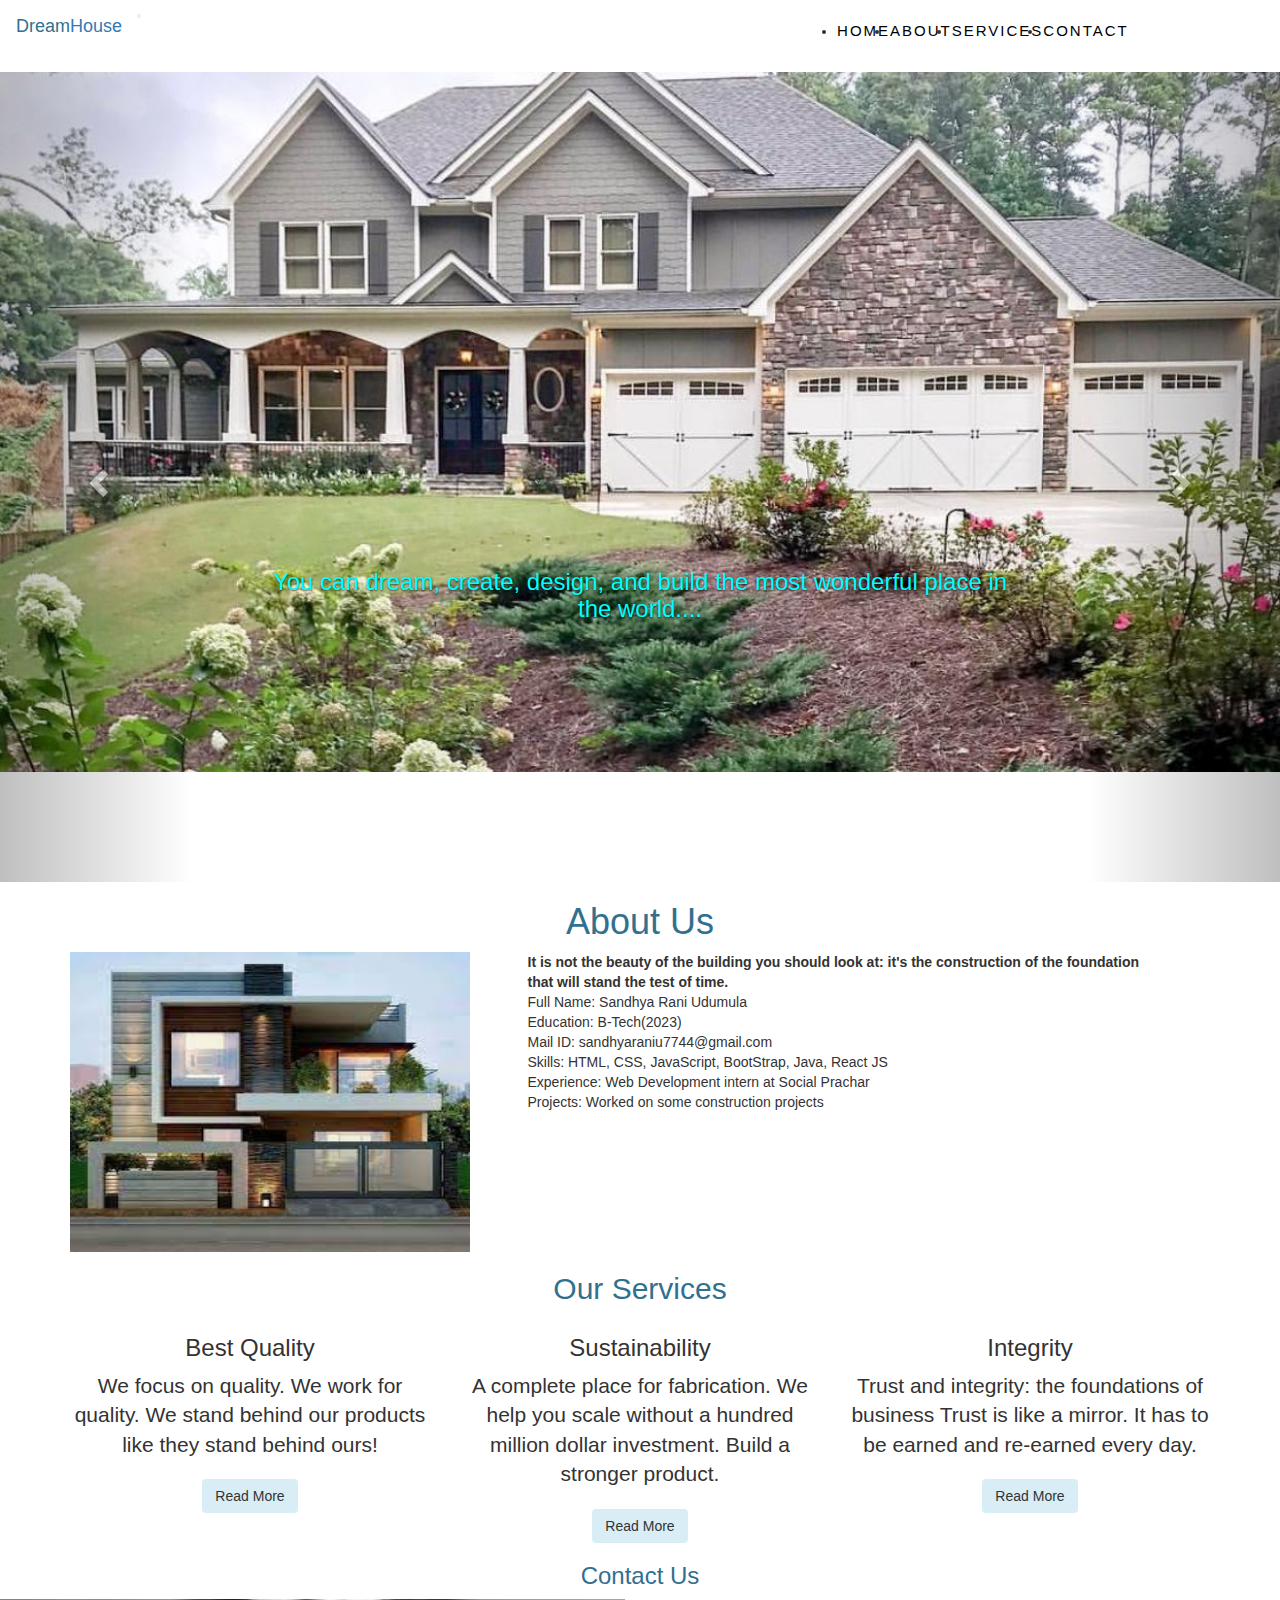
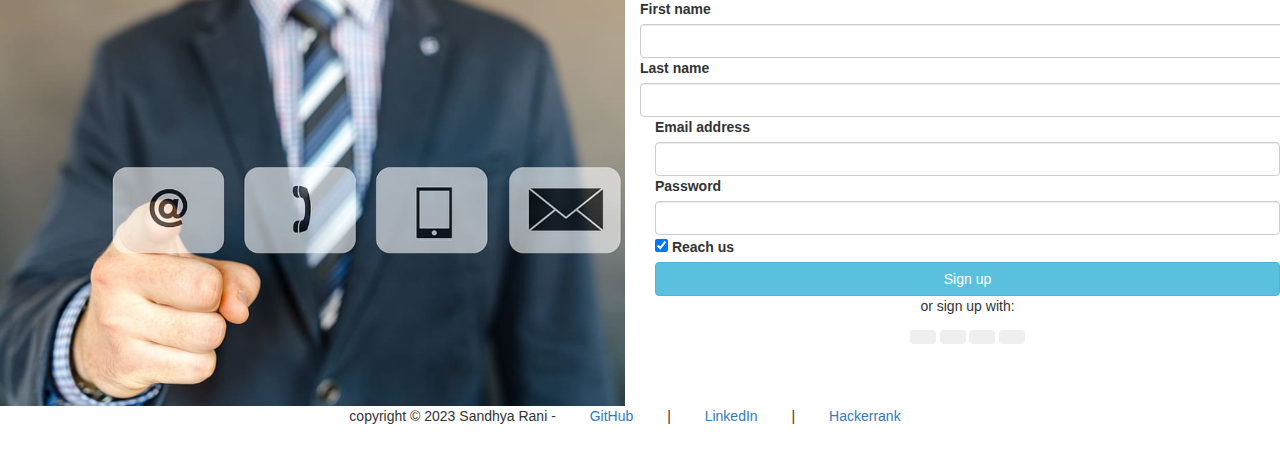
<file: index.html>
<!DOCTYPE html>
<html lang="en">
<head>
    <meta charset="UTF-8">
    <meta name="viewport" content="width=device-width, initial-scale=1.0">
    <title>Dream House</title>

    <link href="https://cdn.jsdelivr.net/npm/bootstrap@5.2.3/dist/css/bootstrap.min.css" rel="stylesheet" integrity="sha384-rbsA2VBKQhggwzxH7pPCaAqO46MgnOM80zW1RWuH61DGLwZJEdK2Kadq2F9CUG65" crossorigin="anonymous">

    <link rel="stylesheet" href="https://cdnjs.cloudflare.com/ajax/libs/font-awesome/6.4.2/css/all.min.css" integrity="sha512-z3gLpd7yknf1YoNbCzqRKc4qyor8gaKU1qmn+CShxbuBusANI9QpRohGBreCFkKxLhei6S9CQXFEbbKuqLg0DA==" crossorigin="anonymous" referrerpolicy="no-referrer" />
    <!-- CSS links -->
    <link rel="stylesheet" href="https://maxcdn.bootstrapcdn.com/bootstrap/3.4.1/css/bootstrap.min.css">
    <script src="https://ajax.googleapis.com/ajax/libs/jquery/3.6.4/jquery.min.js"></script>
    <script src="https://maxcdn.bootstrapcdn.com/bootstrap/3.4.1/js/bootstrap.min.js"></script>
    <link rel="stylesheet" href="style.css">
</head>
<body>
  <header>
    <nav class="navbar navbar-expand-lg navbar-light text-white-50 mb-3">
    <a class="navbar-brand" href="#"><span class="text-info">Dream</span>House</a>
    <button class="navbar-toggler" type="button" data-toggle="collapse" data-target="#navbarTogglerDemo02" aria-controls="navbarTogglerDemo02" aria-expanded="false" aria-label="Toggle navigation">
      <span class="navbar-toggler-icon"></span>
    </button>
  
    <div class="collapse navbar-collapse" id="navbarTogglerDemo02">
      <ul class="navbar-nav mr-auto mt-2 mt-lg-0" id="navb">
        <li class="nav-item active">
          <a class="nav-link" href="#">Home <span class="sr-only">(current)</span></a>
        </li>
        <li class="nav-item">
          <a class="nav-link" href="about.html">About</a>
        </li>
        <li class="nav-item">
          <a class="nav-link" href="services.html">Services</a>
        </li>
        <li class="nav-item">
          <a class="nav-link" href="contact.html">Contact</a>
        </li>
        
      </ul>
    </div>
  </nav>
  
</header>  

    <!-- Slideshow starts from here -->
    <div class="slideshower">
      <div id="myCarousel" class="carousel slide" data-ride="carousel">
        <!-- Indicators -->
        <ol class="carousel-indicators">
          <li data-target="#myCarousel" data-slide-to="0" class="active"></li>
          <li data-target="#myCarousel" data-slide-to="1"></li>
          <li data-target="#myCarousel" data-slide-to="2"></li>
        </ol>
    
        <!-- Wrapper for slides -->
        <div class="carousel-inner">
    
          <div class="item active">
            <img src="images/home-2.jpg" class="d-block w-100" alt="" style="width:100%;">
            <div class="carousel-caption">
              <h3>You can dream, create, design, and build the most wonderful place in the world....</h3>
            </div>
          </div>
    
          <div class="item">
            <img src="images/home-1.jpg" alt="home" style="width:100%;">
            <div class="carousel-caption">
              <h3>Create with the heart, build with the mind.</h3>
            </div>
          </div>
        
          <div class="item">
            <img src="images/home-3.jpg" alt="New home" style="width:100%;">
            <div class="carousel-caption">
              <h3>Building is about getting around the obstacles that are presented to you.</h3>
            </div>
          </div>
      
        </div>
    
        <!-- Left and right controls -->
        <a class="left carousel-control" href="#myCarousel" data-slide="prev">
          <span class="glyphicon glyphicon-chevron-left"></span>
          <span class="sr-only">Previous</span>
        </a>
        <a class="right carousel-control" href="#myCarousel" data-slide="next">
          <span class="glyphicon glyphicon-chevron-right"></span>
          <span class="sr-only">Next</span>
        </a>
      </div>
    </div>
    <!-- Slideshow ends here -->


     <!-- about section starts -->
     <div class="container p-0" id="about">
      <h1 style="text-align: center;" class="text-info">About Us</h1>
      <div class="row">

          <div class="col-lg-5 col-md-2">
              <img class="img-fluid" src="images/about.jpeg" alt="image" id="aboutImage">
          </div>

          <div class="col-lg-6 col-md-4 p-md-3">
              <div class="row">
                
                <div class="row">
                  <div class="col-md mb-3 p-sm-2" id="quote">
                    It is not the beauty of the building you should look at: it's the construction of the foundation that will stand the test of time.                  
                  </div>
                </div> 

                <div class="row">
                    <div class="col-md mb-3">
                        Full Name: Sandhya Rani Udumula
                    </div>
                </div>    

                <div class="row">
                    <div class="col-md mb-3">
                        Education: B-Tech(2023)
                    </div>
                </div>
                
                <div class="row">
                    <div class="col-md mb-3">
                        Mail ID: sandhyaraniu7744@gmail.com
                    </div>
                </div>

                <div class="row">
                    <div class="col-md mb-3">
                        Skills: HTML, CSS, JavaScript, BootStrap, Java, React JS
                    </div>
                </div>

                <div class="row">
                    <div class="col-md mb-3">
                        Experience: Web Development intern at Social Prachar
                    </div>
                </div>

                <div class="row">
                    <div class="col-md mb-3">
                        Projects: Worked on some construction projects
                    </div>
                </div>

              </div>    

              

          </div>  
      </div>
  </div>
  <!-- about section Ends -->

  <!-- services section Starts from here -->
  <section class="services section-padding" id="services">
    <div class="container">
        <div class="row">
            <div class="col-md-12">
                <div class="section-header text-center pb-5">
                    <h2 class="text-info">Our Services</h2>
                </div>
              </div>
          </div>
          <div class="row">
            <div class="col-12 col-md-12 col-lg-4">
                <div class="card text-white text-center bg-dark pb-2">
                    <div class="card-body">
                        <h3 class="card-title">Best Quality</h3>
                        <p class="lead">
                          We focus on quality.
                          We work for quality.
                          We stand behind our products like they stand behind ours!
                        </p>
                        <button class="btn bg-info text-dark">Read More</button>
                    </div>
                </div>
            </div>
              <div class="col-12 col-md-12 col-lg-4">
                  <div class="card text-white text-center bg-dark pb-2">
                      <div class="card-body">
                          <h3 class="card-title">Sustainability</h3>
                          <p class="lead">A complete place for fabrication.
                            We help you scale without a hundred million dollar investment.
                            Build a stronger product.</p>
                          <button class="btn bg-info text-dark">Read More</button>
                      </div>
                  </div>
              </div>
              <div class="col-12 col-md-12 col-lg-4">
                  <div class="card text-white text-center bg-dark pb-2">
                      <div class="card-body">
                          <h3 class="card-title">Integrity</h3>
                          <p class="lead">Trust and integrity: the foundations of business
                            Trust is like a mirror. It has to be earned and re-earned every day.
                            </p>
                          <button class="btn bg-info text-dark">Read More</button>
                      </div>
                  </div>
              </div>
          </div>
      </div>
  </section>
<!-- services section Ends here -->


<!-- Contact page starts from here -->
<h3 class="text-center text-info">Contact Us</h3>
<div class="cont p-5">
    <div class="row">

        <div class="col-lg-6 col-md-5 ">
            <img class="img-fluid" src="images/contact.png" alt="contact us image" style="width: 100%; height: 100%;">
        </div>
        
        <div class="col-lg-6 col-md-5 ">
            <form >
                <!-- 2 column grid layout with text inputs for the first and last names -->
                <div class="row mb-4">
                    <div class="col">
                        <div class="form-outline">
                            <label class="form-label" for="form3Example1">First name</label>
                            <input type="text" id="form3Example1" class="form-control" />
                        </div>
                    </div>
                    <div class="col">
                        <div class="form-outline">
                            <label class="form-label" for="form3Example2">Last name</label>
                            <input type="text" id="form3Example2" class="form-control" />
                        </div>
                    </div>
                </div>
            
                <!-- Email input -->
                <div class="form-outline mb-4">
                    <label class="form-label" for="form3Example3">Email address</label>
                    <input type="email" id="form3Example3" class="form-control" />
                </div>
            
                <!-- Password input -->
                <div class="form-outline mb-4">
                    <label class="form-label" for="form3Example4">Password</label>
                    <input type="password" id="form3Example4" class="form-control" />
                </div>
            
                <!-- Checkbox -->
                <div class="form-check d-flex justify-content-center mb-4">
                    <input class="form-check-input me-2" type="checkbox" value="" id="form2Example33" checked />
                    <label class="form-check-label" for="form2Example33">Reach us</label>
                </div>
            
                <!-- Submit button -->
                <button type="submit" class="btn btn-info btn-block mb-4" >Sign up</button>
            
                <!-- Register buttons -->
                <div class="text-center">
                    <p>or sign up with:</p>
                    <button type="button" class="btn btn-secondary btn-floating mx-1">
                        <a href="https://www.facebook.com/" style="color: inherit;"><i class="fab fa-facebook-f"></i></a>
                    </button>
                
                    <button type="button" class="btn btn-secondary btn-floating mx-1">
                        <a href="https://www.google.com/" style="color: inherit;"><i class="fab fa-google"></i></a>
                    </button>
                
                    <button type="button" class="btn btn-secondary btn-floating mx-1">
                        <a href="https://www.twitter.com/" style="color: inherit;"><i class="fab fa-twitter"></i></a>
                    </button>
                
                    <button type="button" class="btn btn-secondary btn-floating mx-1">
                        <a href="https://www.github.com/" style="color: inherit;"><i class="fab fa-github"></i></a>
                    </button>
                </div>

            </form>

        </div>

    </div>
</div>
    
<!-- Contact page ends here -->
  
<!-- footer starts from here -->
<footer class="bg-dark text-white-50 text-center mt-5 p-4" id="footer">
  copyright &copy; 2023 Sandhya Rani - <a href="https://github.com/Sandhya990" class="text-white-50">GitHub</a> | <a href="https://www.linkedin.com/in/sandhya-rani-udumula77443" class="text-white-50">LinkedIn</a> | <a href="https://www.hackerrank.com/sandhyaraniu7744" class="text-white-50">Hackerrank</a>
</footer>
<!-- Footer ends here -->
  <script src="js/bootstrap.bundle.min.js"></script>
</body>
</html>
</file>
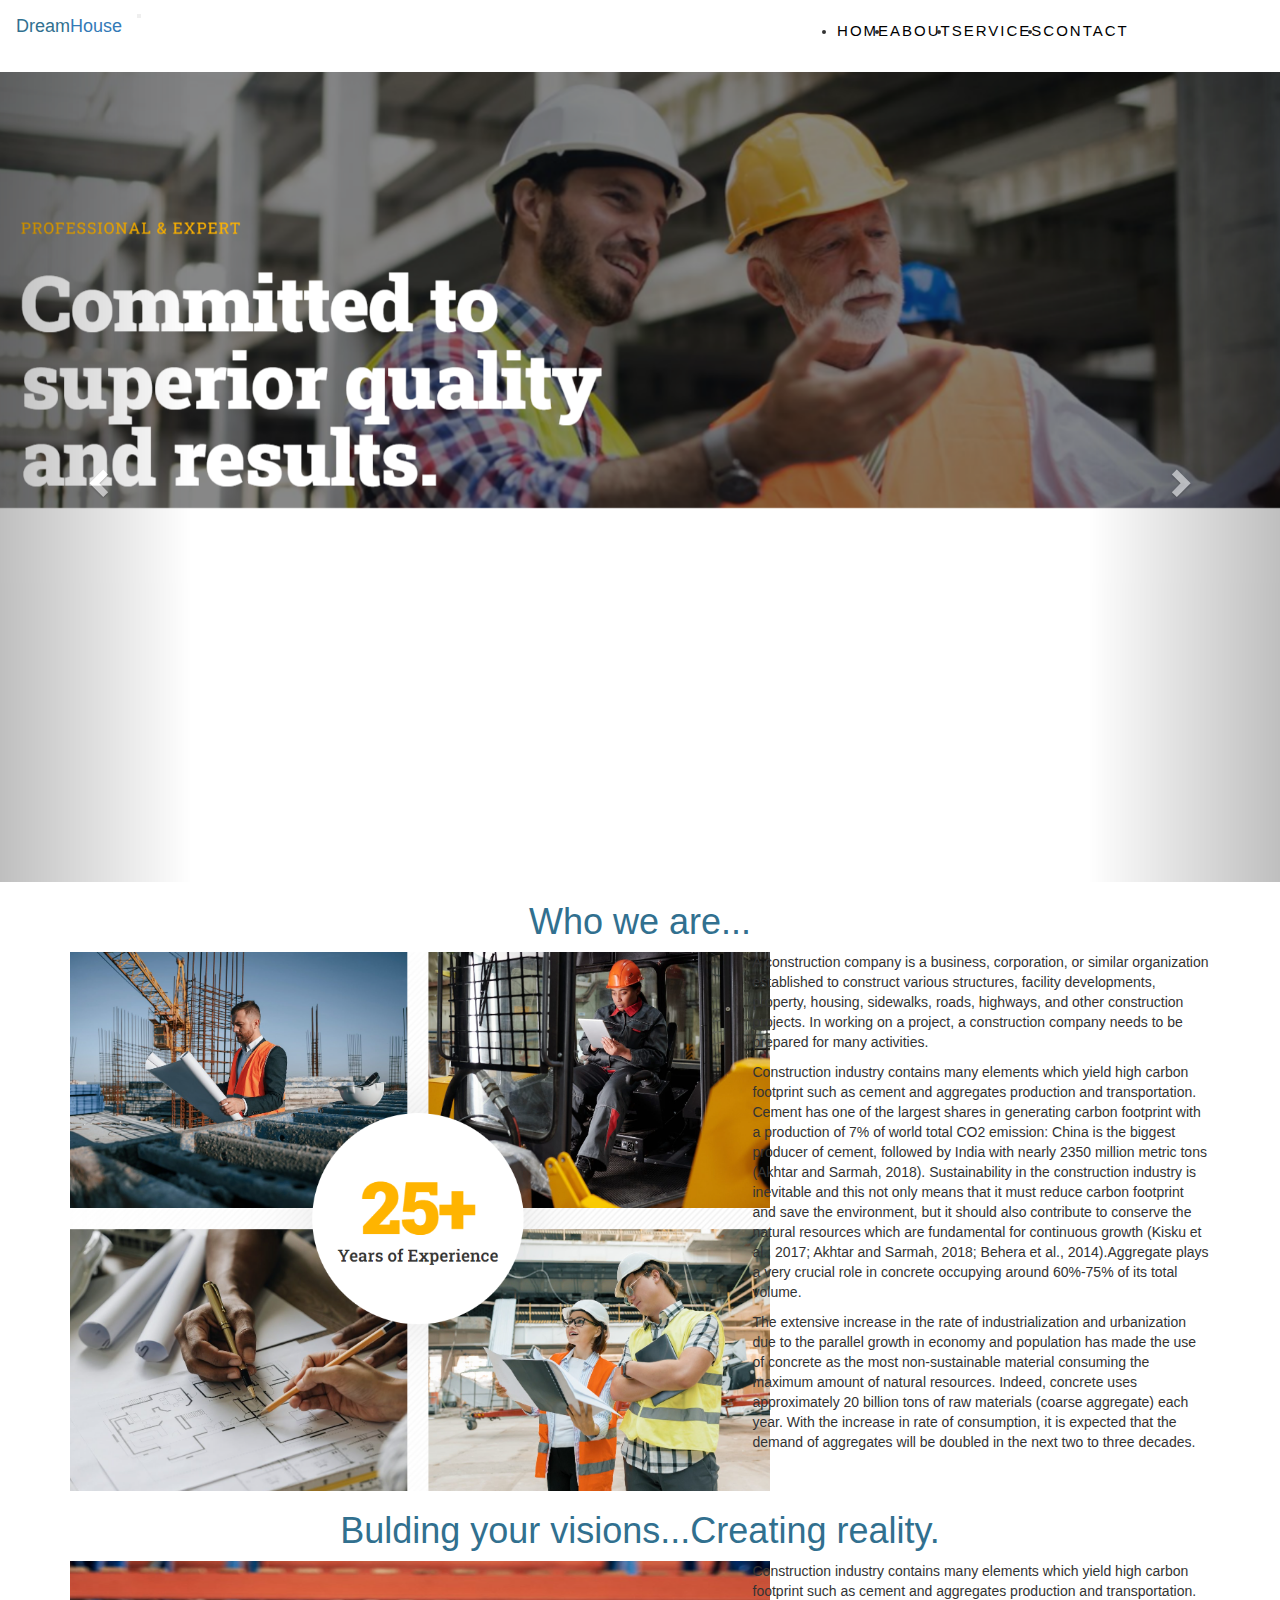
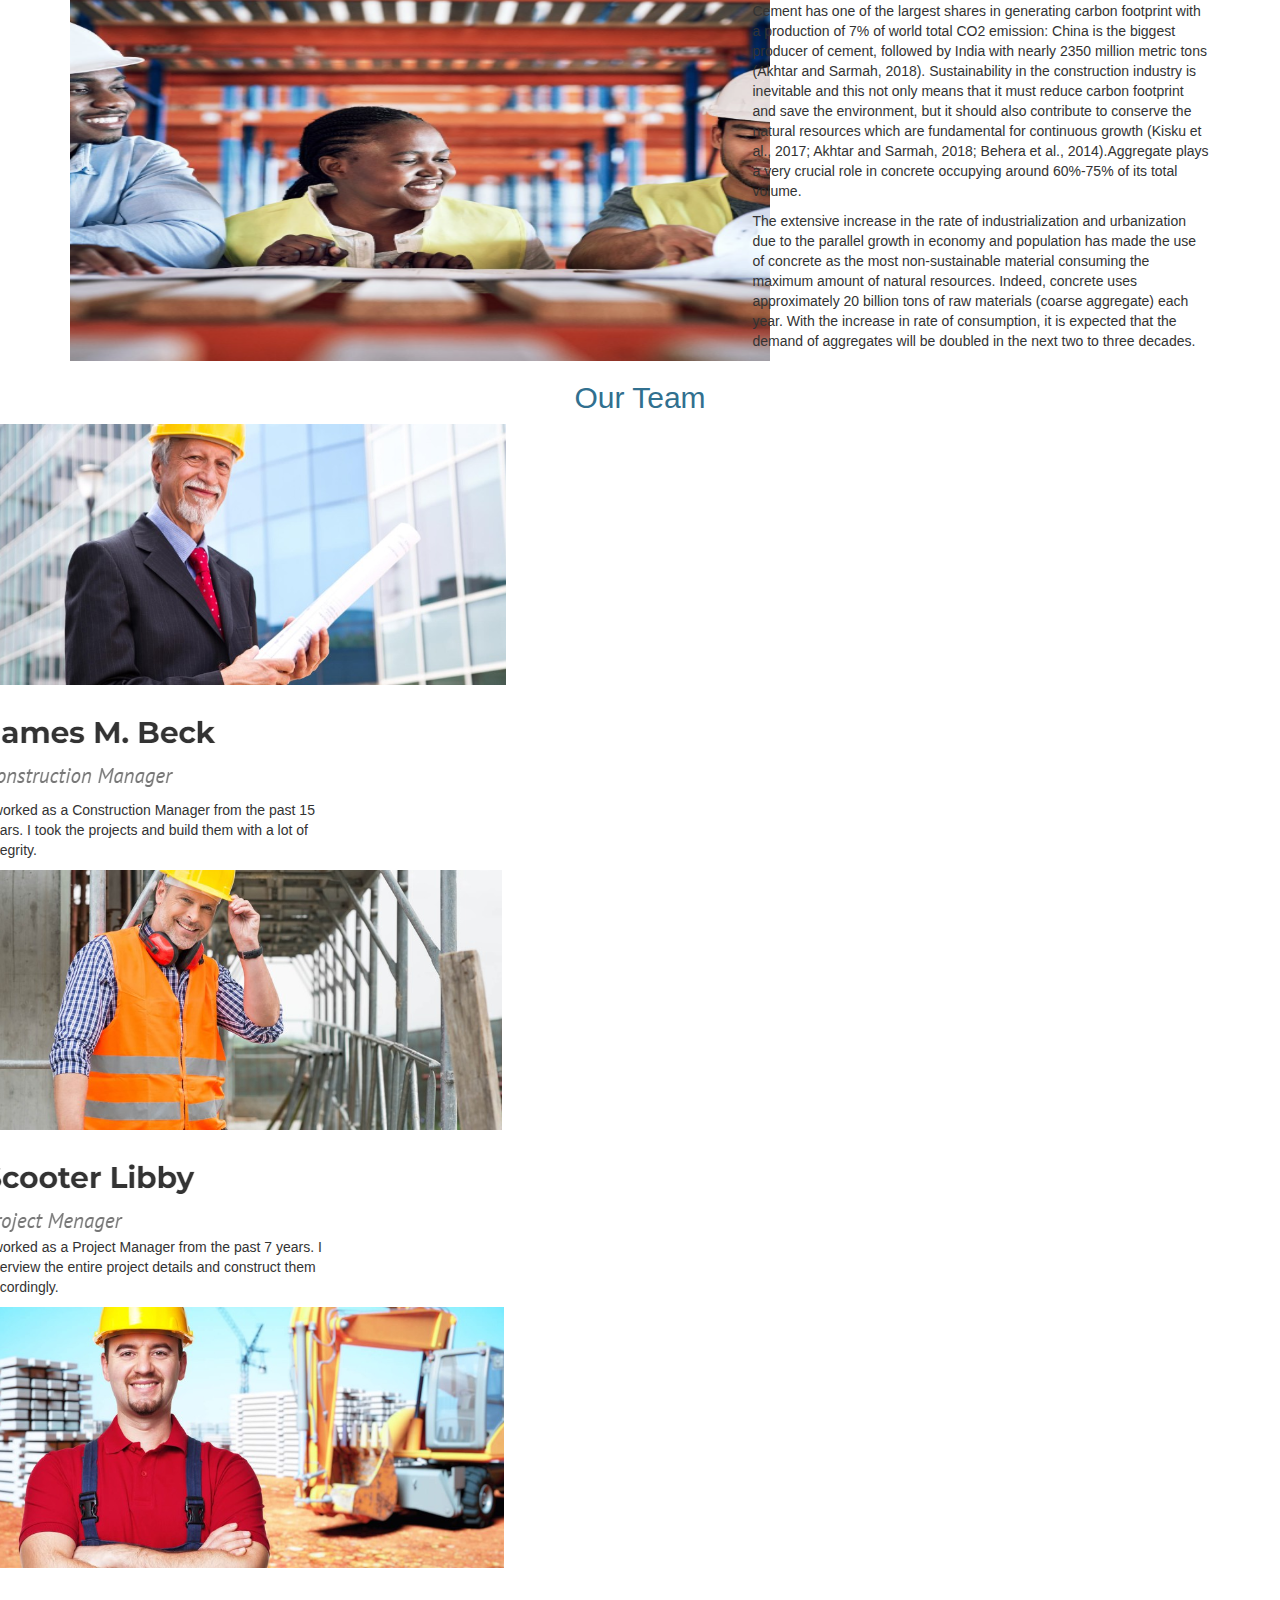
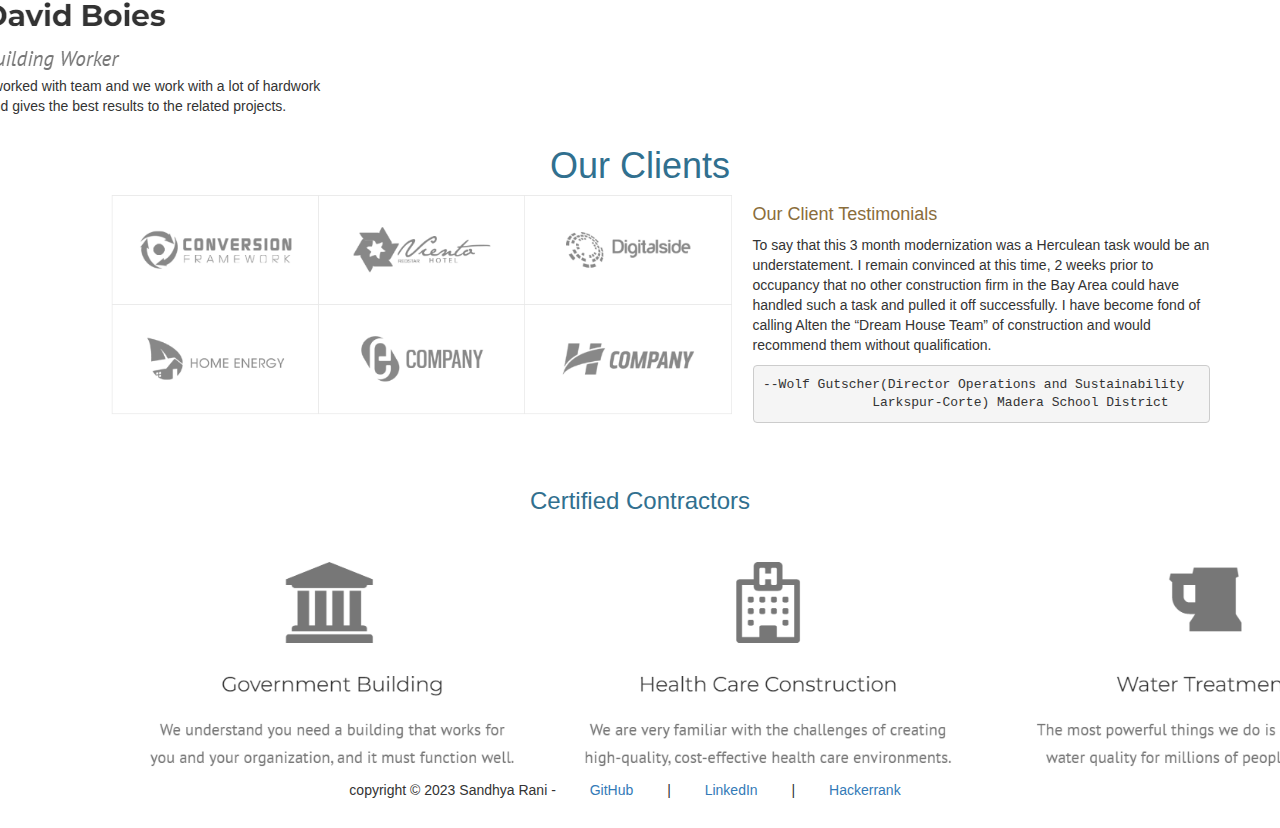
<file: about.html>
<!DOCTYPE html>
<html lang="en">
<head>
    <meta charset="UTF-8">
    <meta name="viewport" content="width=device-width, initial-scale=1.0">
    <title>About</title>
    <link href="https://cdn.jsdelivr.net/npm/bootstrap@5.2.3/dist/css/bootstrap.min.css" rel="stylesheet" integrity="sha384-rbsA2VBKQhggwzxH7pPCaAqO46MgnOM80zW1RWuH61DGLwZJEdK2Kadq2F9CUG65" crossorigin="anonymous">

    <link rel="stylesheet" href="https://cdnjs.cloudflare.com/ajax/libs/font-awesome/6.4.2/css/all.min.css" integrity="sha512-z3gLpd7yknf1YoNbCzqRKc4qyor8gaKU1qmn+CShxbuBusANI9QpRohGBreCFkKxLhei6S9CQXFEbbKuqLg0DA==" crossorigin="anonymous" referrerpolicy="no-referrer" />
    <!-- CSS links -->
    <link rel="stylesheet" href="https://maxcdn.bootstrapcdn.com/bootstrap/3.4.1/css/bootstrap.min.css">
    <script src="https://ajax.googleapis.com/ajax/libs/jquery/3.6.4/jquery.min.js"></script>
    <script src="https://maxcdn.bootstrapcdn.com/bootstrap/3.4.1/js/bootstrap.min.js"></script>
    <link rel="stylesheet" href="style.css">
</head>
<body>
    <header>
        <nav class="navbar navbar-expand-lg navbar-light text-white-50 mb-3">
        <a class="navbar-brand" href="#"><span class="text-info">Dream</span>House</a>
        <button class="navbar-toggler" type="button" data-toggle="collapse" data-target="#navbarTogglerDemo02" aria-controls="navbarTogglerDemo02" aria-expanded="false" aria-label="Toggle navigation">
          <span class="navbar-toggler-icon"></span>
        </button>
      
        <div class="collapse navbar-collapse" id="navbarTogglerDemo02">
          <ul class="navbar-nav mr-auto mt-2 mt-lg-0" id="navb">
            <li class="nav-item active">
              <a class="nav-link" href="index.html">Home <span class="sr-only">(current)</span></a>
            </li>
            <li class="nav-item">
              <a class="nav-link" href="about.html">About</a>
            </li>
            <li class="nav-item">
              <a class="nav-link" href="services.html">Services</a>
            </li>
            <li class="nav-item">
              <a class="nav-link" href="contact.html">Contact</a>
            </li>
            
          </ul>
        </div>
      </nav>
      
    </header>  

    <!-- Slideshow starts from here -->
    <div class="slideshower">
        <div id="myCarousel" class="carousel slide" data-ride="carousel">
          <!-- Indicators -->
          <ol class="carousel-indicators">
            <li data-target="#myCarousel" data-slide-to="0" class="active"></li>
            <li data-target="#myCarousel" data-slide-to="1"></li>
            <li data-target="#myCarousel" data-slide-to="2"></li>
          </ol>
      
          <!-- Wrapper for slides -->
          <div class="carousel-inner">
      
            <div class="item active">
              <img src="images/about1.png" class="d-block w-100 h-100" alt="" style="width:100%;">
            </div>
      
            <div class="item">
              <img src="images/about2.png" class="d-block w-100 h-100" alt="" style="width:100%;">
            </div>
          
            <div class="item">
              <img src="images/about3.png" class="d-block w-100 h-100" alt="" style="width:100%;">
            </div>
        
          </div>
      
          <!-- Left and right controls -->
          <a class="left carousel-control" href="#myCarousel" data-slide="prev">
            <span class="glyphicon glyphicon-chevron-left"></span>
            <span class="sr-only">Previous</span>
          </a>
          <a class="right carousel-control" href="#myCarousel" data-slide="next">
            <span class="glyphicon glyphicon-chevron-right"></span>
            <span class="sr-only">Next</span>
          </a>
        </div>
      </div>
      <!-- Slideshow ends here -->

      <!-- container starts from here -->
      <div class="container p-0" >
        <h1 style="text-align: center;" class="text-info">Who we are...</h1>
        <div class="row">
  
            <div class="col-lg-7 col-md-2">
                <img class="img-fluid" src="images/about6.png" alt="image" style="width: 700px;">
            </div>

            <div class="col-lg-5 col-md-2">
                <p>A construction company is a business, corporation, or similar organization established to construct various structures, facility developments, property, housing, sidewalks, roads, highways, and other construction projects. In working on a project, a construction company needs to be prepared for many activities.</p>
                <p>Construction industry contains many elements which yield high carbon footprint such as cement and aggregates production and transportation. Cement has one of the largest shares in generating carbon footprint with a production of 7% of world total CO2 emission: China is the biggest producer of cement, followed by India with nearly 2350 million metric tons (Akhtar and Sarmah, 2018). Sustainability in the construction industry is inevitable and this not only means that it must reduce carbon footprint and save the environment, but it should also contribute to conserve the natural resources which are fundamental for continuous growth (Kisku et al., 2017; Akhtar and Sarmah, 2018; Behera et al., 2014).Aggregate plays a very crucial role in concrete occupying around 60%-75% of its total volume.</p>
                <p>The extensive increase in the rate of industrialization and urbanization due to the parallel growth in economy and population has made the use of concrete as the most non-sustainable material consuming the maximum amount of natural resources. Indeed, concrete uses approximately 20 billion tons of raw materials (coarse aggregate) each year. With the increase in rate of consumption, it is expected that the demand of aggregates will be doubled in the next two to three decades.</p>
            </div>
        </div>
      </div>    


      <div class="container p-0" >
        <h1 style="text-align: center;" class="text-info">Bulding your visions...Creating reality.</h1>
        <div class="row">
  
            <div class="col-lg-7 col-md-3">
                <img class="img-fluid" src="images/about7.png" alt="image" style="width: 700px; height: 400px;">
            </div>

            <div class="col-lg-5 col-md-3">
                <p>Construction industry contains many elements which yield high carbon footprint such as cement and aggregates production and transportation. Cement has one of the largest shares in generating carbon footprint with a production of 7% of world total CO2 emission: China is the biggest producer of cement, followed by India with nearly 2350 million metric tons (Akhtar and Sarmah, 2018). Sustainability in the construction industry is inevitable and this not only means that it must reduce carbon footprint and save the environment, but it should also contribute to conserve the natural resources which are fundamental for continuous growth (Kisku et al., 2017; Akhtar and Sarmah, 2018; Behera et al., 2014).Aggregate plays a very crucial role in concrete occupying around 60%-75% of its total volume.</p>
                <p>The extensive increase in the rate of industrialization and urbanization due to the parallel growth in economy and population has made the use of concrete as the most non-sustainable material consuming the maximum amount of natural resources. Indeed, concrete uses approximately 20 billion tons of raw materials (coarse aggregate) each year. With the increase in rate of consumption, it is expected that the demand of aggregates will be doubled in the next two to three decades.</p>
            </div>
        </div>
      </div>
   
    <!-- Container ends here -->

    <!-- about us section starts from here -->
      <div class="co p-5">
        <h2 class="text-info text-center">Our Team</h2>
        <div class="row mb-3">
            <div class="card" style="width: 34rem; margin-right: 50px;">
                <img class="card-img-top" src="images/contact8.png" alt="image">
                <div class="card-body"><p></p><p></p><p></p>
                  <p class="card-text">I worked as a Construction Manager from the past 15 years. I took the projects and build them with a lot of integrity. </p>
                </div>
              </div>
    
              <div class="card" style="width: 34rem; margin-right: 50px;">
                <img class="card-img-top" src="images/contact9.png" alt="Card image cap">
                <div class="card-body">
                    <p class="card-text">I worked as a Project Manager from the past 7 years. I overview the entire project details and construct them accordingly.</p>
                </div>
              </div>
              <div class="card" style="width: 34rem; margin-right: 50px;">
                <img class="card-img-top" src="images/contact10.png" alt="Card image cap">
                <div class="card-body">
                    <p class="card-text">I worked with team and we work with a lot of hardwork and gives the best results to the related projects. </p>
                </div>
              </div>
        </div>
      </div>
  <!-- about us section ends here -->

  <!-- Clients section starts from here -->
  <div class="container p-0" >
    <h1 style="text-align: center;" class="text-info">Our Clients</h1>
    <div class="row">

        <div class="col-lg-7 col-md-2">
            <img class="img-fluid " src="images/about4.png" alt="image" style="width: 700px;">
        </div>

        <div class="col-lg-5 col-md-2">
          <h4 class="text-warning">Our Client Testimonials</h4>
            <p>To say that this 3 month modernization was a Herculean task would be an understatement. I remain convinced at this time, 2 weeks prior to occupancy that no other construction firm in the Bay Area could have handled such a task and pulled it off successfully. I have become fond of calling Alten the “Dream House Team” of construction and would recommend them without qualification.</p>
            <pre>--Wolf Gutscher(Director Operations and Sustainability
              Larkspur-Corte) Madera School District</pre>
        </div>
    </div>
  </div>
  <!-- Clients section ends here -->

  <!-- certifactes section starts from here -->
  <div class="container p-0" >
    <h3 class="text-center text-info">Certified Contractors</h3>
        <div class="col-lg-12 col-md-6">
            <img class="img-fluid " src="images/contact7.png" alt="image" style="width: 1400px;">
        </div>
    </div>
  <!-- certificates section ends here -->

  <!-- footer starts from here -->
    <footer class="bg-dark text-white-50 text-center mt-5 p-5" id="footer">
      copyright &copy; 2023 Sandhya Rani - <a href="https://github.com/Sandhya990" class="text-white-50">GitHub</a> | <a href="https://www.linkedin.com/in/sandhya-rani-udumula77443" class="text-white-50">LinkedIn</a> | <a href="https://www.hackerrank.com/sandhyaraniu7744" class="text-white-50">Hackerrank</a>
    </footer>
  <!-- Footer ends here -->
</body>
</html>
</file>
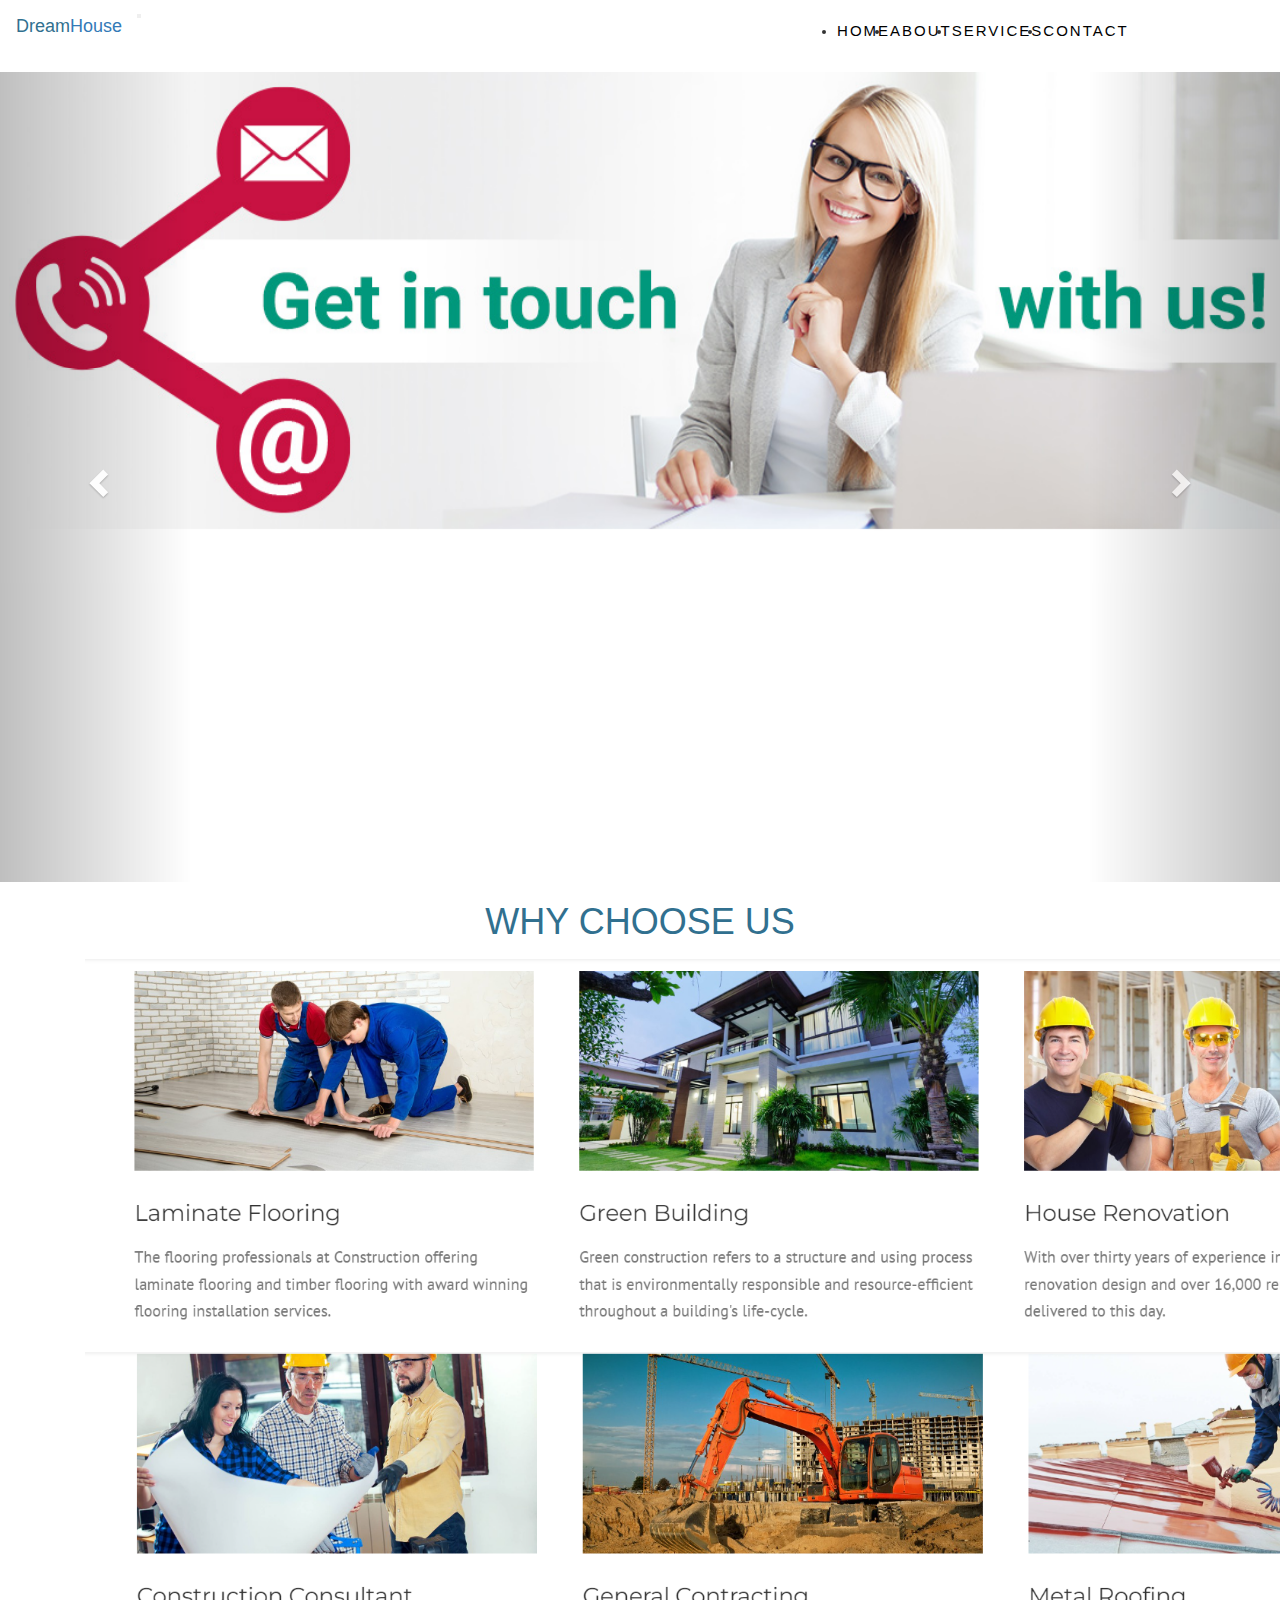
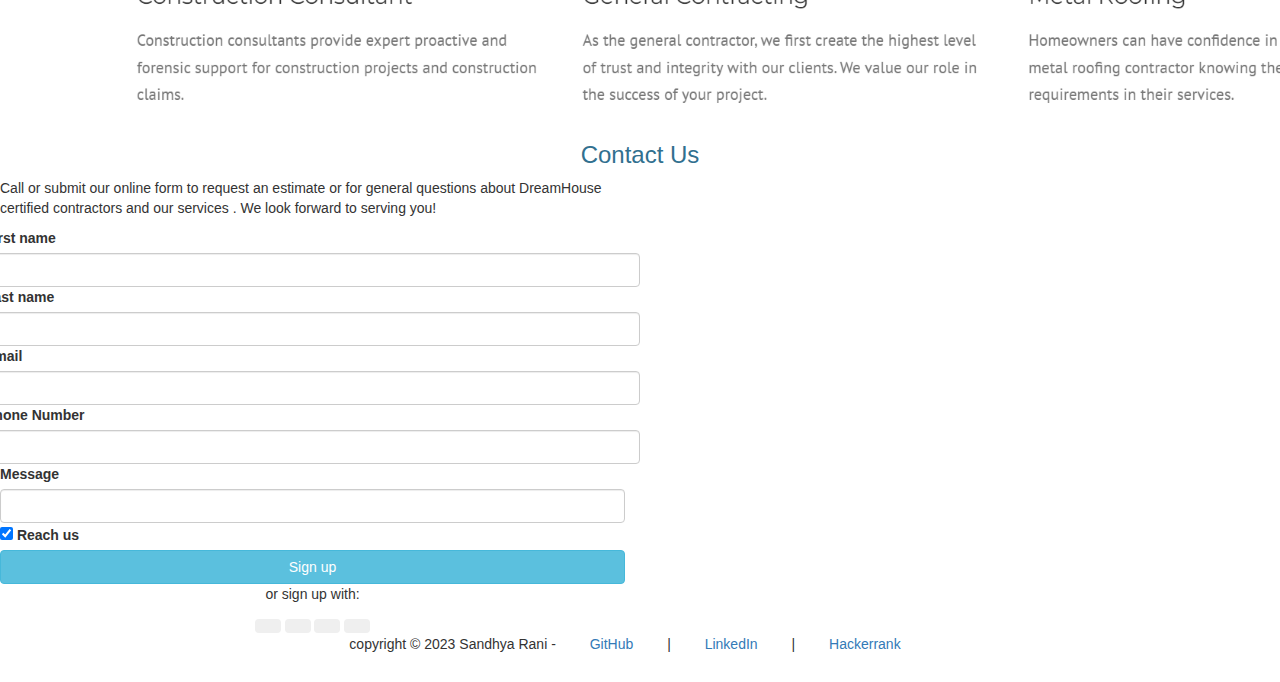
<file: contact.html>
<!DOCTYPE html>
<html lang="en">
<head>
    <meta charset="UTF-8">
    <meta name="viewport" content="width=device-width, initial-scale=1.0">
    <title>Contact Us</title>
    <link href="https://cdn.jsdelivr.net/npm/bootstrap@5.2.3/dist/css/bootstrap.min.css" rel="stylesheet" integrity="sha384-rbsA2VBKQhggwzxH7pPCaAqO46MgnOM80zW1RWuH61DGLwZJEdK2Kadq2F9CUG65" crossorigin="anonymous">

    <link rel="stylesheet" href="https://cdnjs.cloudflare.com/ajax/libs/font-awesome/6.4.2/css/all.min.css" integrity="sha512-z3gLpd7yknf1YoNbCzqRKc4qyor8gaKU1qmn+CShxbuBusANI9QpRohGBreCFkKxLhei6S9CQXFEbbKuqLg0DA==" crossorigin="anonymous" referrerpolicy="no-referrer" />
    <!-- CSS links -->
    <link rel="stylesheet" href="https://maxcdn.bootstrapcdn.com/bootstrap/3.4.1/css/bootstrap.min.css">
    <script src="https://ajax.googleapis.com/ajax/libs/jquery/3.6.4/jquery.min.js"></script>
    <script src="https://maxcdn.bootstrapcdn.com/bootstrap/3.4.1/js/bootstrap.min.js"></script>
    <link rel="stylesheet" href="style.css">
</head>
<body>
    <header>
        <nav class="navbar navbar-expand-lg navbar-light text-white-50 mb-3">
        <a class="navbar-brand" href="#"><span class="text-info">Dream</span>House</a>
        <button class="navbar-toggler" type="button" data-toggle="collapse" data-target="#navbarTogglerDemo02" aria-controls="navbarTogglerDemo02" aria-expanded="false" aria-label="Toggle navigation">
          <span class="navbar-toggler-icon"></span>
        </button>
      
        <div class="collapse navbar-collapse" id="navbarTogglerDemo02">
          <ul class="navbar-nav mr-auto mt-2 mt-lg-0" id="navb">
            <li class="nav-item active">
              <a class="nav-link" href="index.html">Home <span class="sr-only">(current)</span></a>
            </li>
            <li class="nav-item">
              <a class="nav-link" href="about.html">About</a>
            </li>
            <li class="nav-item">
              <a class="nav-link" href="services.html">Services</a>
            </li>
            <li class="nav-item">
              <a class="nav-link" href="contact.html">Contact</a>
            </li>
            
          </ul>
        </div>
      </nav>
      
    </header>  

    <!-- Slideshow starts from here -->
    <div class="slideshower">
        <div id="myCarousel" class="carousel slide" data-ride="carousel">
          <!-- Indicators -->
          <ol class="carousel-indicators">
            <li data-target="#myCarousel" data-slide-to="0" class="active"></li>
            <li data-target="#myCarousel" data-slide-to="1"></li>
            <li data-target="#myCarousel" data-slide-to="2"></li>
          </ol>
      
          <!-- Wrapper for slides -->
          <div class="carousel-inner">
      
            <div class="item active">
              <img src="images/contact3.jpg" class="d-block w-100 h-100" alt="" style="width:100%;">
            </div>
      
            <div class="item">
              <img src="images/contact1.jpg" class="d-block w-100 h-100" alt="" style="width:100%;">
            </div>
          
            <div class="item">
              <img src="images/contact2.png" class="d-block w-100 h-100" alt="" style="width:100%;">
            </div>
        
          </div>
      
          <!-- Left and right controls -->
          <a class="left carousel-control" href="#myCarousel" data-slide="prev">
            <span class="glyphicon glyphicon-chevron-left"></span>
            <span class="sr-only">Previous</span>
          </a>
          <a class="right carousel-control" href="#myCarousel" data-slide="next">
            <span class="glyphicon glyphicon-chevron-right"></span>
            <span class="sr-only">Next</span>
          </a>
        </div>
      </div>
      <!-- Slideshow ends here -->

      <!-- Container starts from here -->
      <div class="container p-0" >
        <h1 style="text-align: center;" class="text-info">WHY CHOOSE US</h1>
  
            <div class="col-lg-12 col-md-2">
                <img class="img-fluid" src="images/contact4.png" alt="image" style="width: 1400px;">
            </div>
            <div class="col-lg-12 col-md-2">
              <img class="img-fluid" src="images/contact5.png" alt="image" style="width: 1400px;">
            </div>

        </div>
      </div> 
      <!-- Container ends here -->


      
<!-- Contact page starts from here -->
<h3 class="text-center text-info">Contact Us</h3>
<div class="cont p-5 ">
    <div class="row">
        
        <div class="col-lg-6 col-md-5 ">
          <p>Call or submit our online form to request an estimate or for general questions about DreamHouse certified contractors and our services . We look forward to serving you!</p>
            <form >
                <!-- 2 column grid layout with text inputs for the first and last names -->
                <div class="row mb-4">
                    <div class="col">
                        <div class="form-outline">
                            <label class="form-label" for="form3Example1">First name</label>
                            <input type="text" id="form3Example1" class="form-control" />
                        </div>
                    </div>
                    <div class="col">
                        <div class="form-outline">
                            <label class="form-label" for="form3Example2">Last name</label>
                            <input type="text" id="form3Example2" class="form-control" />
                        </div>
                    </div>
                </div>
            
                <!-- Email input -->
                <div class="row mb-4">
                  <div class="col">
                      <div class="form-outline">
                          <label class="form-label" for="form3Example1">Email</label>
                          <input type="email" id="form3Example1" class="form-control" />
                      </div>
                  </div>
                  <div class="col">
                      <div class="form-outline">
                          <label class="form-label" for="form3Example2">Phone Number</label>
                          <input type="text" id="form3Example2" class="form-control" />
                      </div>
                  </div>
              </div>
            
                <!-- Password input -->
                <div class="form-outline mb-4">
                    <label class="form-label" for="form3Example4">Message</label>
                    <input type="text" id="form3Example4" class="form-control" />
                </div>
            
                <!-- Checkbox -->
                <div class="form-check d-flex justify-content-center mb-4">
                    <input class="form-check-input me-2" type="checkbox" value="" id="form2Example33" checked />
                    <label class="form-check-label" for="form2Example33">Reach us</label>
                </div>
            
                <!-- Submit button -->
                <button type="submit" class="btn btn-info btn-block mb-4" >Sign up</button>
            
                <!-- Register buttons -->
                <div class=" text-center">
                    <p>or sign up with:</p>
                    <button type="button" class="btn btn-secondary btn-floating mx-1">
                        <a href="https://www.facebook.com/" style="color: inherit;"><i class="fab fa-facebook-f"></i></a>
                    </button>
                
                    <button type="button" class="btn btn-secondary btn-floating mx-1">
                        <a href="https://www.google.com/" style="color: inherit;"><i class="fab fa-google"></i></a>
                    </button>
                
                    <button type="button" class="btn btn-secondary btn-floating mx-1">
                        <a href="https://www.twitter.com/" style="color: inherit;"><i class="fab fa-twitter"></i></a>
                    </button>
                
                    <button type="button" class="btn btn-secondary btn-floating mx-1">
                        <a href="https://www.github.com/" style="color: inherit;"><i class="fab fa-github"></i></a>
                    </button>
                </div>

            </form>

        </div>

        <!-- division for inserting address map -->
        <div class="col-lg-6 col-md-5 col-sm-1" >
          <iframe src="https://www.google.com/maps/embed?pb=!1m18!1m12!1m3!1d30442.62485432685!2d78.37299162933643!3d17.4918440997901!2m3!1f0!2f0!3f0!3m2!1i1024!2i768!4f13.1!3m3!1m2!1s0x3bcb91f20663c46d%3A0x846796db82f76735!2sSocial%20Prachar%20-%20AWS%20DevOps%20full%20Stack%20course!5e0!3m2!1sen!2sin!4v1686374108525!5m2!1sen!2sin" width="550" height="350"  style="border:0;" allowfullscreen="" loading="lazy" referrerpolicy="no-referrer-when-downgrade"></iframe>
        </div>
      <!-- address map ends here  -->
    </div>

  </div>
    
  <!-- Contact page ends here -->

  <!-- footer starts from here -->
  <footer class="bg-dark text-white-50 text-center mt-5 p-5" id="footer">
    copyright &copy; 2023 Sandhya Rani - <a href="https://github.com/Sandhya990" class="text-white-50">GitHub</a> | <a href="https://www.linkedin.com/in/sandhya-rani-udumula77443" class="text-white-50">LinkedIn</a> | <a href="https://www.hackerrank.com/sandhyaraniu7744" class="text-white-50">Hackerrank</a>
  </footer>
  <!-- Footer ends here -->
</body>
</html>
</file>
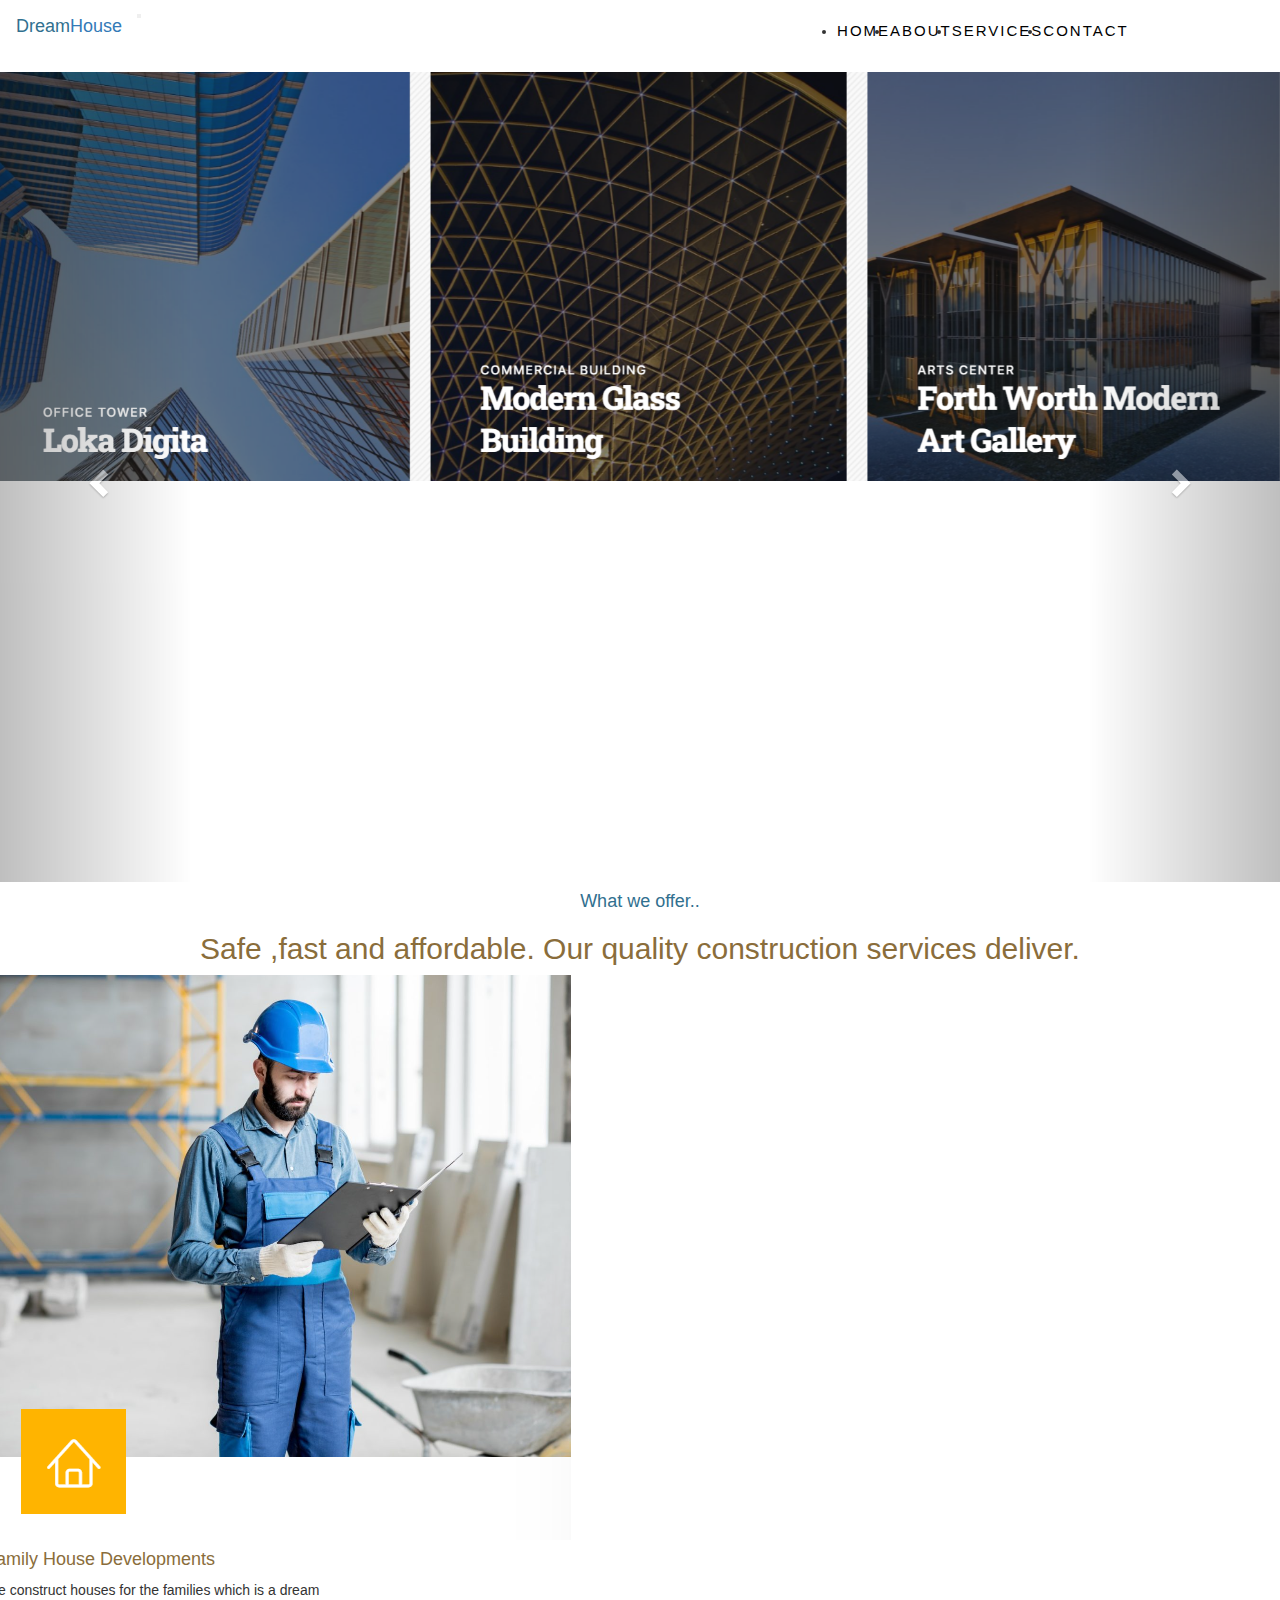
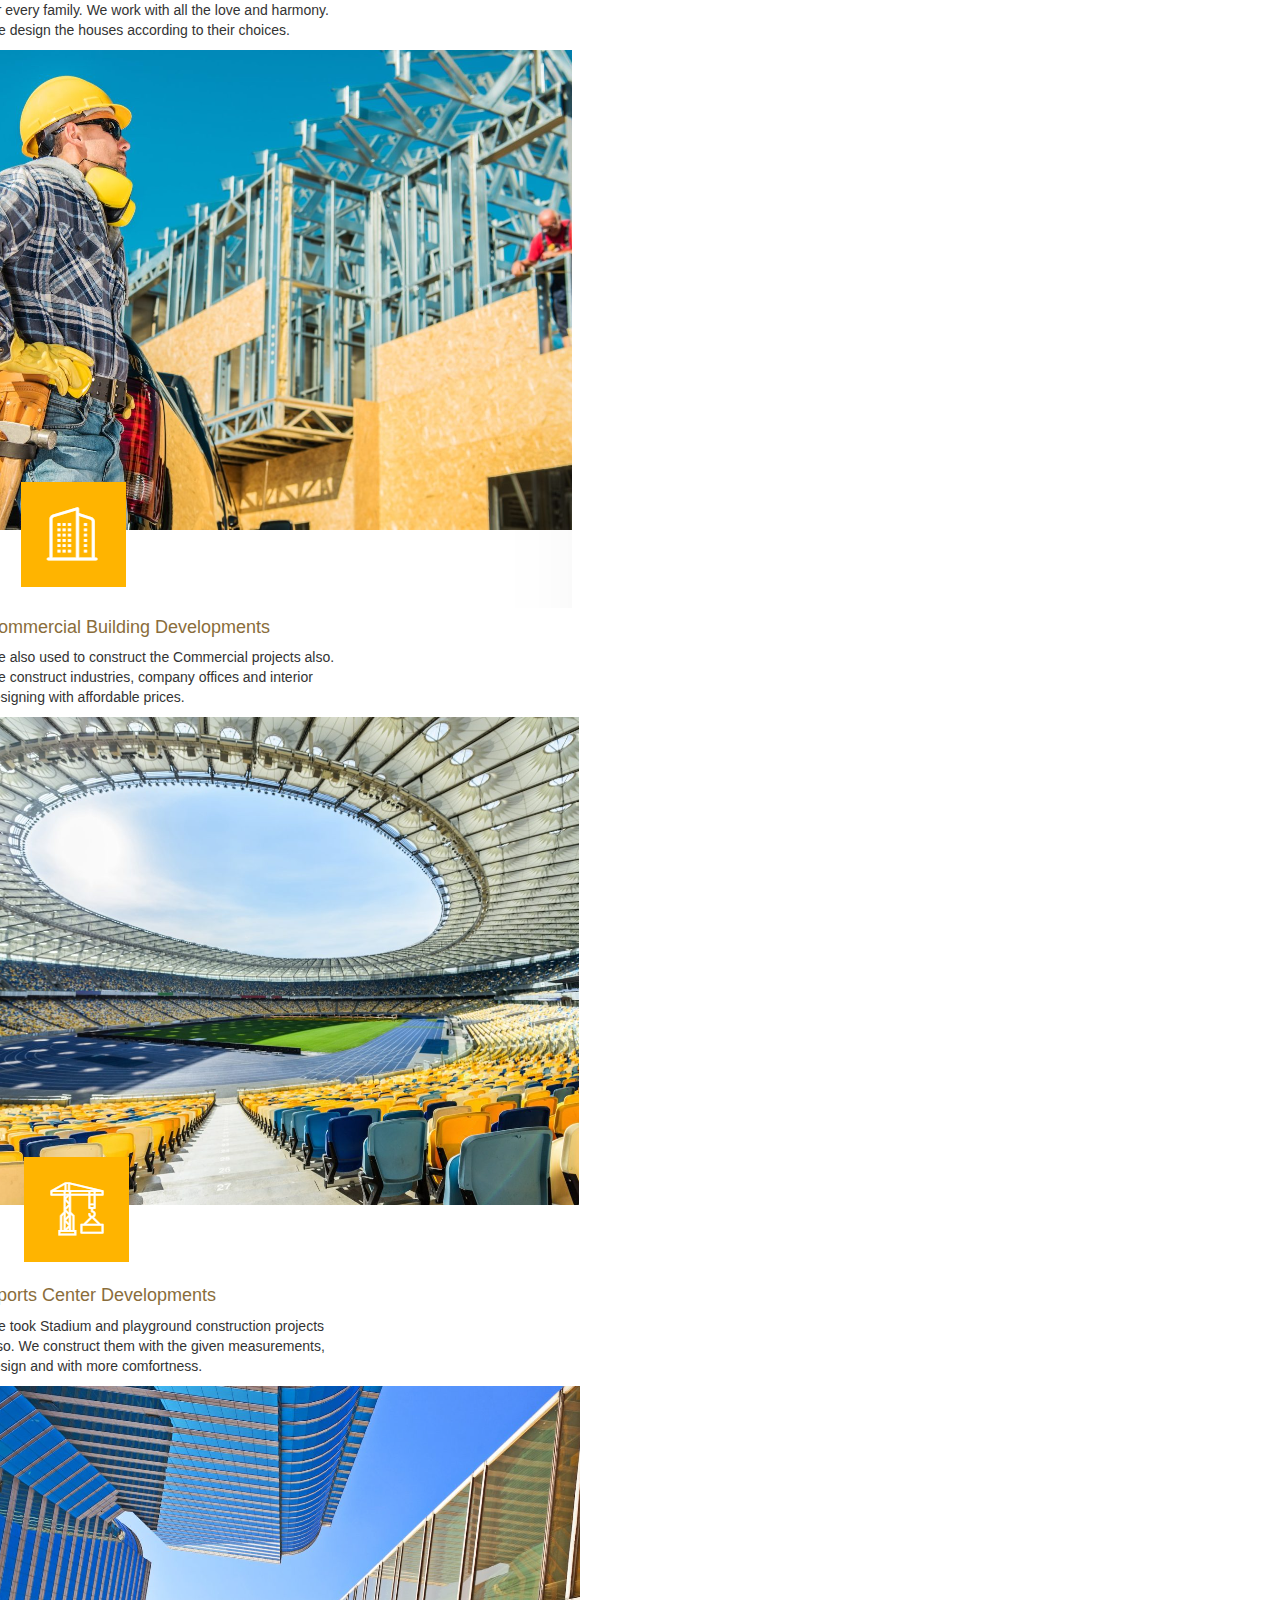
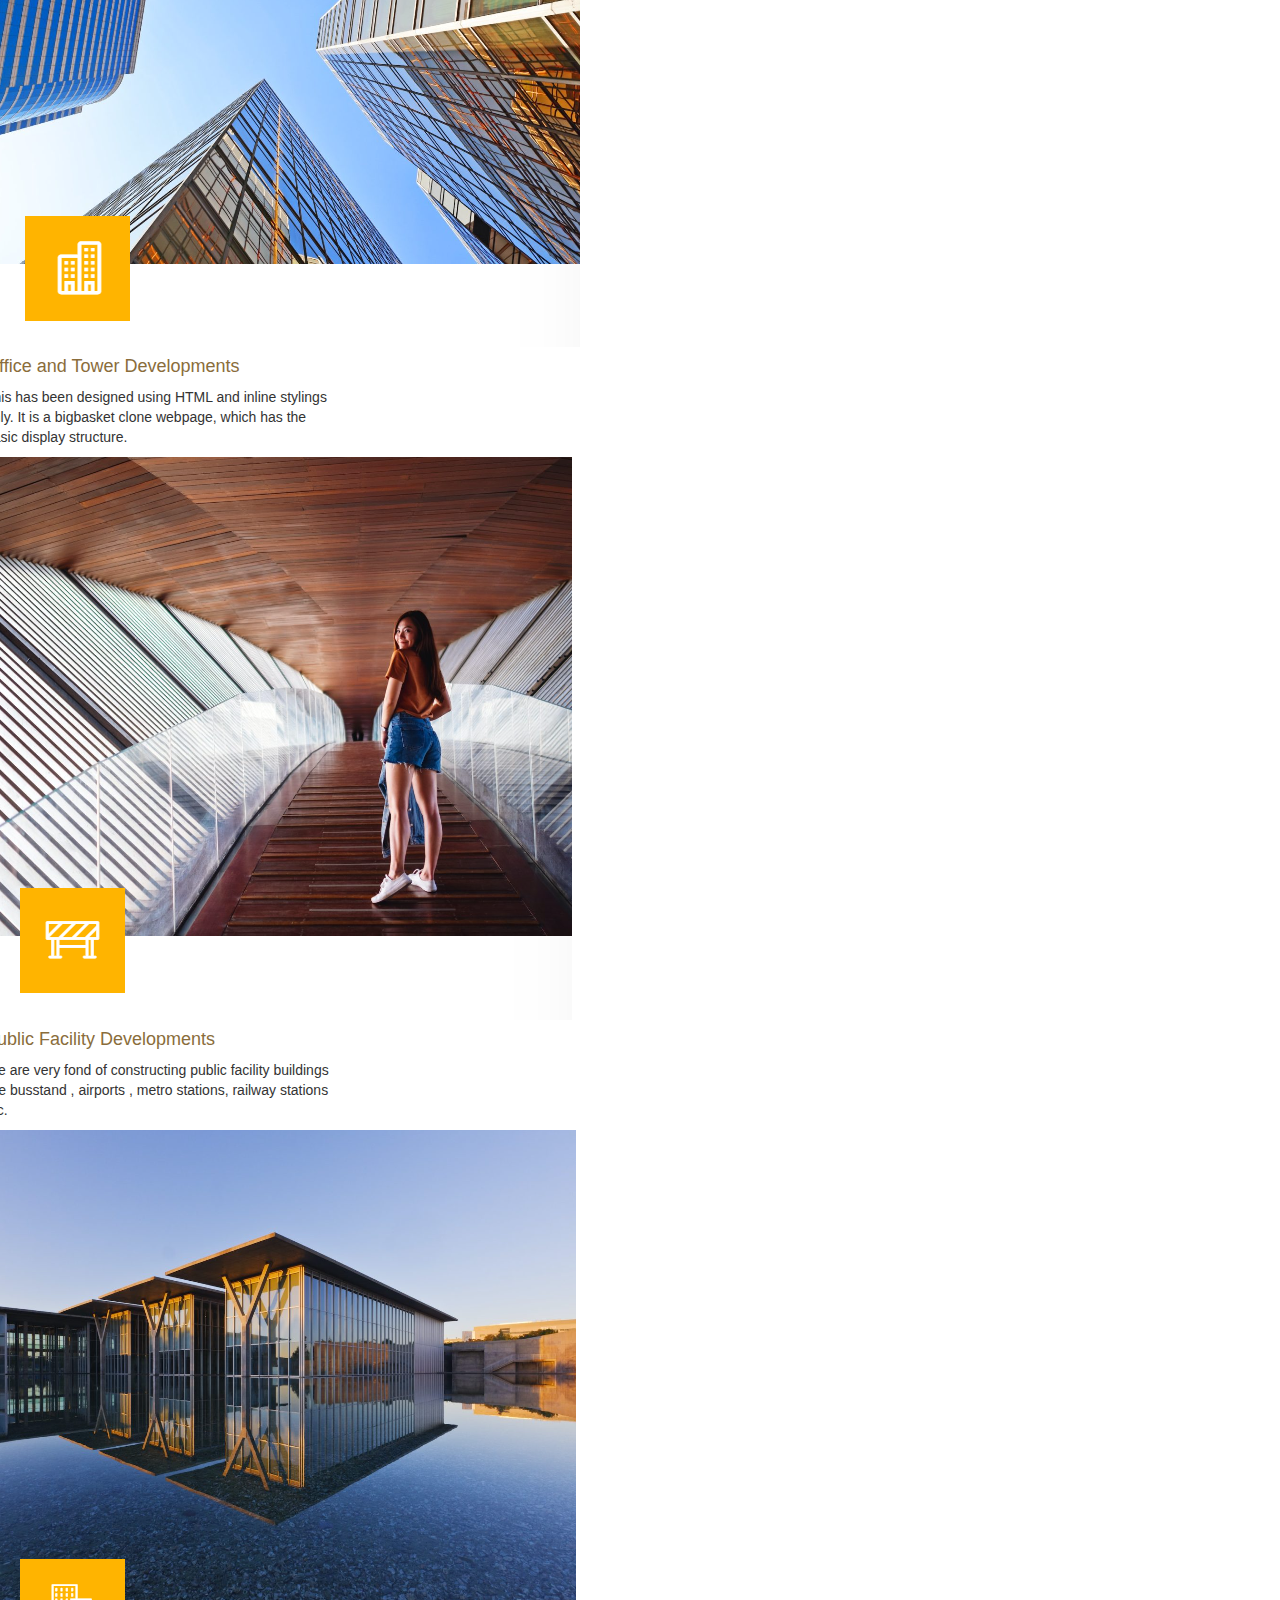
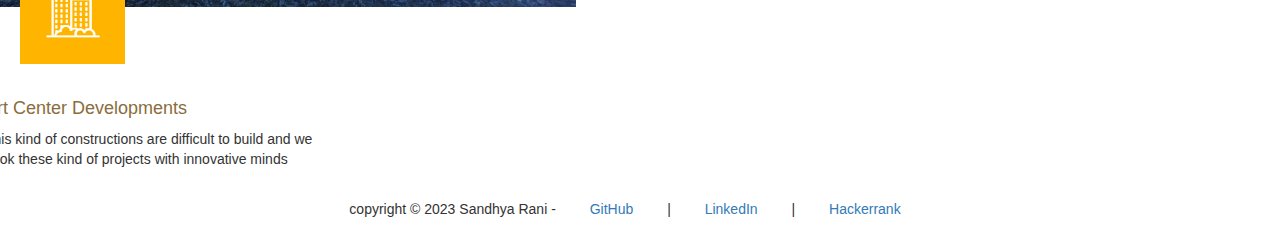
<file: services.html>
<!DOCTYPE html>
<html lang="en">
<head>
    <meta charset="UTF-8">
    <meta name="viewport" content="width=device-width, initial-scale=1.0">
    <title>Services</title>
    <link href="https://cdn.jsdelivr.net/npm/bootstrap@5.2.3/dist/css/bootstrap.min.css" rel="stylesheet" integrity="sha384-rbsA2VBKQhggwzxH7pPCaAqO46MgnOM80zW1RWuH61DGLwZJEdK2Kadq2F9CUG65" crossorigin="anonymous">

    <link rel="stylesheet" href="https://cdnjs.cloudflare.com/ajax/libs/font-awesome/6.4.2/css/all.min.css" integrity="sha512-z3gLpd7yknf1YoNbCzqRKc4qyor8gaKU1qmn+CShxbuBusANI9QpRohGBreCFkKxLhei6S9CQXFEbbKuqLg0DA==" crossorigin="anonymous" referrerpolicy="no-referrer" />
    <!-- CSS links -->
    <link rel="stylesheet" href="https://maxcdn.bootstrapcdn.com/bootstrap/3.4.1/css/bootstrap.min.css">
    <script src="https://ajax.googleapis.com/ajax/libs/jquery/3.6.4/jquery.min.js"></script>
    <script src="https://maxcdn.bootstrapcdn.com/bootstrap/3.4.1/js/bootstrap.min.js"></script>
    <link rel="stylesheet" href="style.css">
</head>
<body>
  <!-- Header starts from here -->
    <header>
        <nav class="navbar navbar-expand-lg navbar-light text-white-50 mb-3">
        <a class="navbar-brand" href="#"><span class="text-info">Dream</span>House</a>
        <button class="navbar-toggler" type="button" data-toggle="collapse" data-target="#navbarTogglerDemo02" aria-controls="navbarTogglerDemo02" aria-expanded="false" aria-label="Toggle navigation">
          <span class="navbar-toggler-icon"></span>
        </button>
      
        <div class="collapse navbar-collapse" id="navbarTogglerDemo02">
          <ul class="navbar-nav mr-auto mt-2 mt-lg-0" id="navb">
            <li class="nav-item active">
              <a class="nav-link" href="index.html">Home <span class="sr-only">(current)</span></a>
            </li>
            <li class="nav-item">
              <a class="nav-link" href="about.html">About</a>
            </li>
            <li class="nav-item">
                <a class="nav-link" href="services.html">Services</a>
              </li>
            <li class="nav-item">
              <a class="nav-link" href="contact.html">Contact</a>
            </li>
          </ul>
        </div>
      </nav> 
    </header>  
    <!-- Header ends here -->

    <!-- Slideshow starts from here -->
    <div class="slideshower">
        <div id="myCarousel" class="carousel slide" data-ride="carousel">
          <!-- Indicators -->
          <ol class="carousel-indicators">
            <li data-target="#myCarousel" data-slide-to="0" class="active"></li>
            <li data-target="#myCarousel" data-slide-to="1"></li>
          </ol>
      
          <!-- Wrapper for slides -->
          <div class="carousel-inner">
      
            <div class="item active">
              <img src="images/service2.png" class="d-block w-100 h-100" alt="" style="width:100%;">
            </div>
      
            <div class="item">
              <img src="images/service3.png" class="d-block w-100 h-100" alt="" style="width:100%;">
            </div>
        
          </div>
      
          <!-- Left and right controls -->
          <a class="left carousel-control" href="#myCarousel" data-slide="prev">
            <span class="glyphicon glyphicon-chevron-left"></span>
            <span class="sr-only">Previous</span>
          </a>
          <a class="right carousel-control" href="#myCarousel" data-slide="next">
            <span class="glyphicon glyphicon-chevron-right"></span>
            <span class="sr-only">Next</span>
          </a>
        </div>
    </div>
    <!-- Slideshow ends here -->


    <!-- Projects section starts from here -->
      <div class=" p-lg-5 p-md-4">
        <h4 class="text-info text-center">What we offer..</h4>
        <h2 class="text-warning text-center">Safe ,fast and affordable. Our quality construction services deliver.</h2>
        <div class="row mb-3">
            <div class="card " style="width: 35rem; margin-right: 50px;">
                <img class="card-img-top" src="images/service4.png" alt="image">
                <div class="card-body">
                  <h4 class="card-title text-warning"> Family House Developments</h4>
                  <p class="card-text">We construct houses for the families which is a dream for every family. We work with all the love and harmony. We design the houses according to their choices.</p>
                </div>
              </div>
    
              <div class="card" style="width: 35rem; margin-right: 50px;">
                <img class="card-img-top" src="images/service5.png" alt="Card image cap">
                <div class="card-body">
                    <h4 class="card-title text-warning">Commercial Building Developments</h4>
                    <p class="card-text">We also used to construct the Commercial projects also. We construct industries, company offices and interior designing with affordable prices.</p>
                </div>
              </div>
              <div class="card" style="width: 35rem; margin-right: 50px;">
                <img class="card-img-top" src="images/service6.png" alt="Card image cap">
                <div class="card-body">
                    <h4 class="card-title text-warning">Sports Center Developments</h4>
                    <p class="card-text">We took Stadium and playground construction projects also. We construct them with the given measurements, design and with more comfortness.</p>
                </div>
              </div>
        </div>

        <div class="row">
            <div class="card" style="width: 35rem; margin-right: 50px;">
                <img class="card-img-top" src="images/service7.png" alt="Card image cap">
                <div class="card-body">
                    <h4 class="card-title text-warning">Office and Tower Developments</h4>
                    <p class="card-text">This has been designed using HTML and inline stylings only. It is a bigbasket clone webpage, which has the basic display structure.</p>
                </div>
              </div>
    
              <div class="card" style="width: 35rem; margin-right: 50px;">
                <img class="card-img-top" src="images/service8.png" alt="Card image cap">
                <div class="card-body">
                    <h4 class="card-title text-warning"> Public Facility Developments</h4>
                    <p class="card-text">We are very fond of constructing public facility buildings like busstand , airports , metro stations, railway stations etc.</p>
                </div>
              </div>
              <div class="card" style="width: 35rem; margin-right: 50px;">
                <img class="card-img-top" src="images/service9.png" alt="Card image cap">
                <div class="card-body">
                    <h4 class="card-title text-warning">Art Center Developments</h4>
                    <p class="card-text">This kind of constructions are difficult to build and we wrok these kind of projects with innovative minds</p>
                </div>
              </div>
        </div>
        
        <br>


  <!-- Projects section ends here -->
      
  <!-- footer starts from here -->
  <footer class="bg-dark text-white-50 text-center mt-5 p-5" id="footer">
    copyright &copy; 2023 Sandhya Rani - <a href="https://github.com/Sandhya990" class="text-white-50">GitHub</a> | <a href="https://www.linkedin.com/in/sandhya-rani-udumula77443" class="text-white-50">LinkedIn</a> | <a href="https://www.hackerrank.com/sandhyaraniu7744" class="text-white-50">Hackerrank</a>
  </footer>
  <!-- Footer ends here -->
</body>
</html>
</file>
<file: style.css>
*{
    margin: 0;
    padding: 0;
}
#navb{
	margin-left: 700px;
}
.navbar-nav a {
	font-size: 15px;
	text-transform: uppercase;
    text-decoration: none;
    color: #000;
    letter-spacing: 2px;
}
.carousel-caption{
	bottom: 220px;
	z-index: 2;
    color: aqua;
}
.item {
	height: 90vh;
	min-height: 150px;
}
a{
    list-style-type: none;
}

#aboutImage{
    width: 400px;
    height: 300px;
}
#quote{
    font-weight: bolder;
}

#footer a{
    margin-top: 20px;
    padding: 30px;
	text-decoration: none;
}

@media screen and (max-width: 600px){
    #navb{
        float: right;
        display: block;
    }
}
</file>
